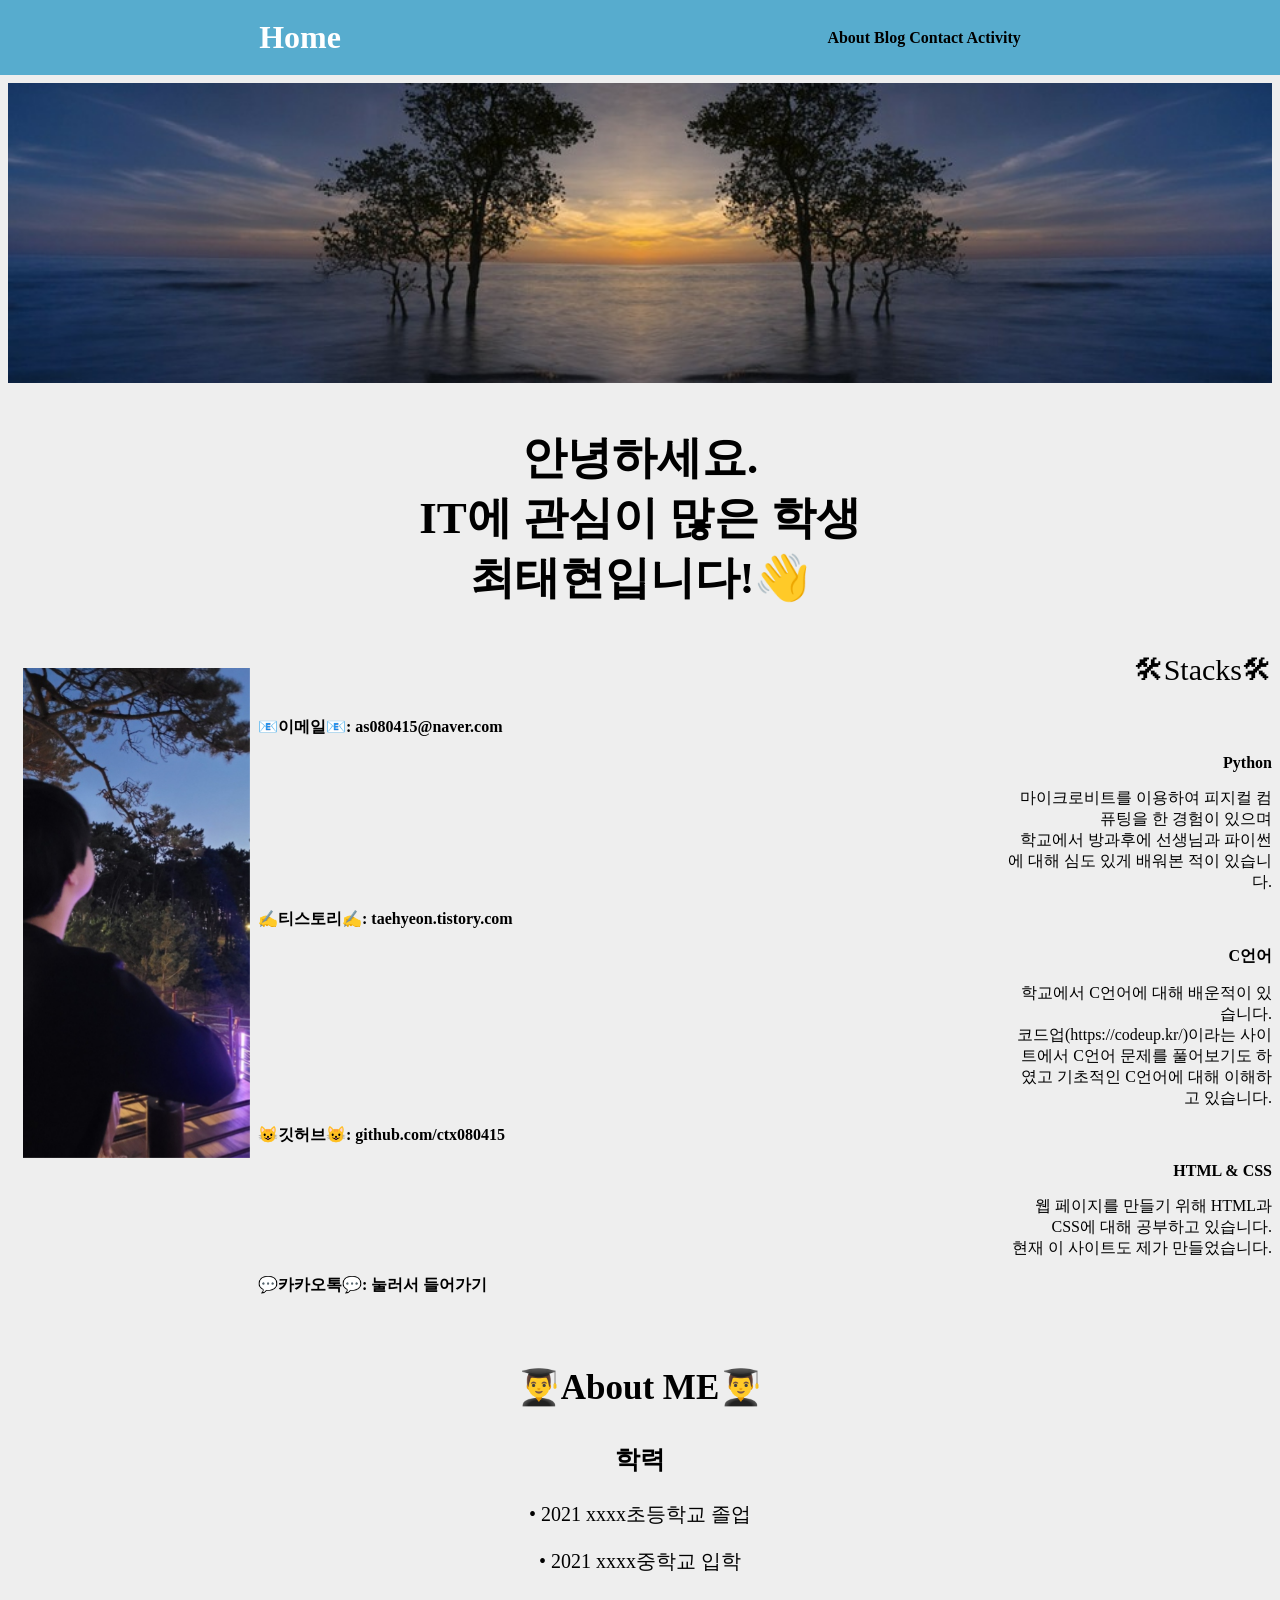
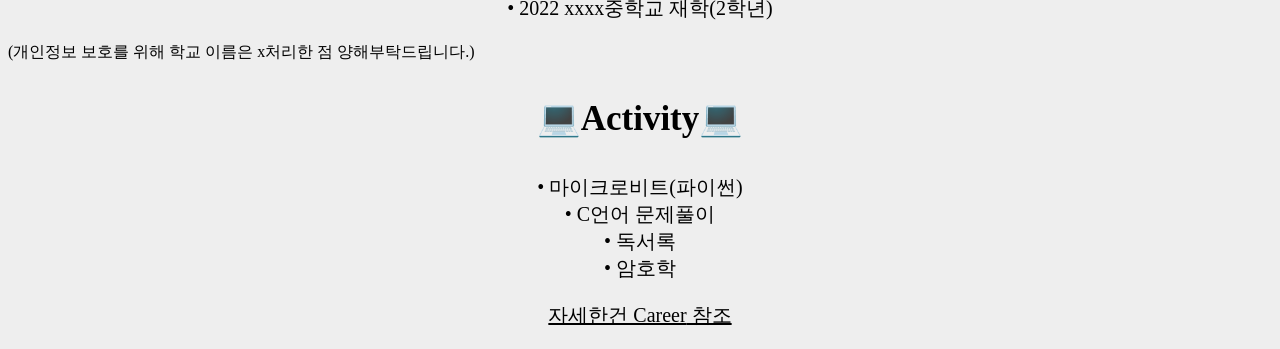
<file: index.html>
<header>
  <h1>Home</h1>
  <nav>
   <span class="about-button"><a href="./main.html">About</a></span>
    <div class = 'click-about'>클릭해보세요!</div>
    <span class="about-button"><a href="https://taehyeon.tistory.com/">Blog</a></span>
    <div class = 'click-about'>클릭해보세요!</div>
    <span class="about-button"><a href="./other/contact.html">Contact</a></span>
    <div class = 'click-about'>클릭해보세요!</div>
    <span class="about-button"><a href="./other/career.html">Activity</a></span>
    <div class = 'click-about'>클릭해보세요!</div>
  </nav>

  <link rel="stylesheet" href="style/style.css">
<style type="text/css">
 a:link { color: black; text-decoration: none;}

 a:visited { color: black; text-decoration: none;}

 a:hover { color: black; text-decoration: underline;}

 a:active { color: black; text-decoration: underline;}

</style>
</header>

<body>
  <div class="wrapper">
  <img src="landscape.jpg"/></div>
  <div><p class="my-name">안녕하세요.<br>IT에 관심이 많은 학생 <br>최태현입니다!👋</p></div>
  <span class="mypic"><img src="mypic.png"/></span> 
  <span><p class="stack">🛠Stacks🛠</span>

  <div><p class="email">📧이메일📧: as080415@naver.com</div>
  <div><p class = "languages">Python</div>
  <span><p class ="abtlang">마이크로비트를 이용하여 피지컬 컴퓨팅을 한 경험이 있으며<br>학교에서 방과후에 선생님과 파이썬에 대해 심도 있게 배워본 적이 있습니다.</span>
  <span><p class="tistory">✍티스토리✍:<a href="https://taehyeon.tistory.com/"> taehyeon.tistory.com</a></span>
  <div><p class = "languages">C언어</div>
  <span><p class ="abtlang">학교에서 C언어에 대해 배운적이 있습니다.<br>코드업(https://codeup.kr/)이라는 사이트에서 C언어 문제를 풀어보기도 하였고 기초적인 C언어에 대해 이해하고 있습니다.</span>
  <span><p class="github">😺깃허브😺:<a href="https://github.com/ctx080415"> github.com/ctx080415</a></span>
  <div><p class = "languages">HTML & CSS</div>
  <span><p class ="abtlang">웹 페이지를 만들기 위해 HTML과 CSS에 대해 공부하고 있습니다.<br>현재 이 사이트도 제가 만들었습니다.</span>
  <span><p class="kakaotalk">💬카카오톡💬:<a href="https://open.kakao.com/o/sETc7ELe"> 눌러서 들어가기</a></span>
    <br>
    <br>
    <br>
    <span><p class="abtme">👨‍🎓About ME👨‍🎓</p></span>
    <p class="schoolinfo">학력</p>
    <p class="schoolin">• 2021 xxxx초등학교 졸업<br></p>
    <p class="schoolin">• 2021 xxxx중학교 입학</p>
    <p class="schoolin">• 2022 xxxx중학교 재학(2학년)</p>
    (개인정보 보호를 위해 학교 이름은 x처리한 점 양해부탁드립니다.)
    <br>
    <div><p class="abtme">💻Activity💻</div></p>
    <p class="activities">• 마이크로비트(파이썬)<br>• C언어 문제풀이<br>• 독서록<br>• 암호학</p>
    <p class="activitiesa"><a href="./other/career.html">자세한건 Career</a> 참조
  </body>
</file>
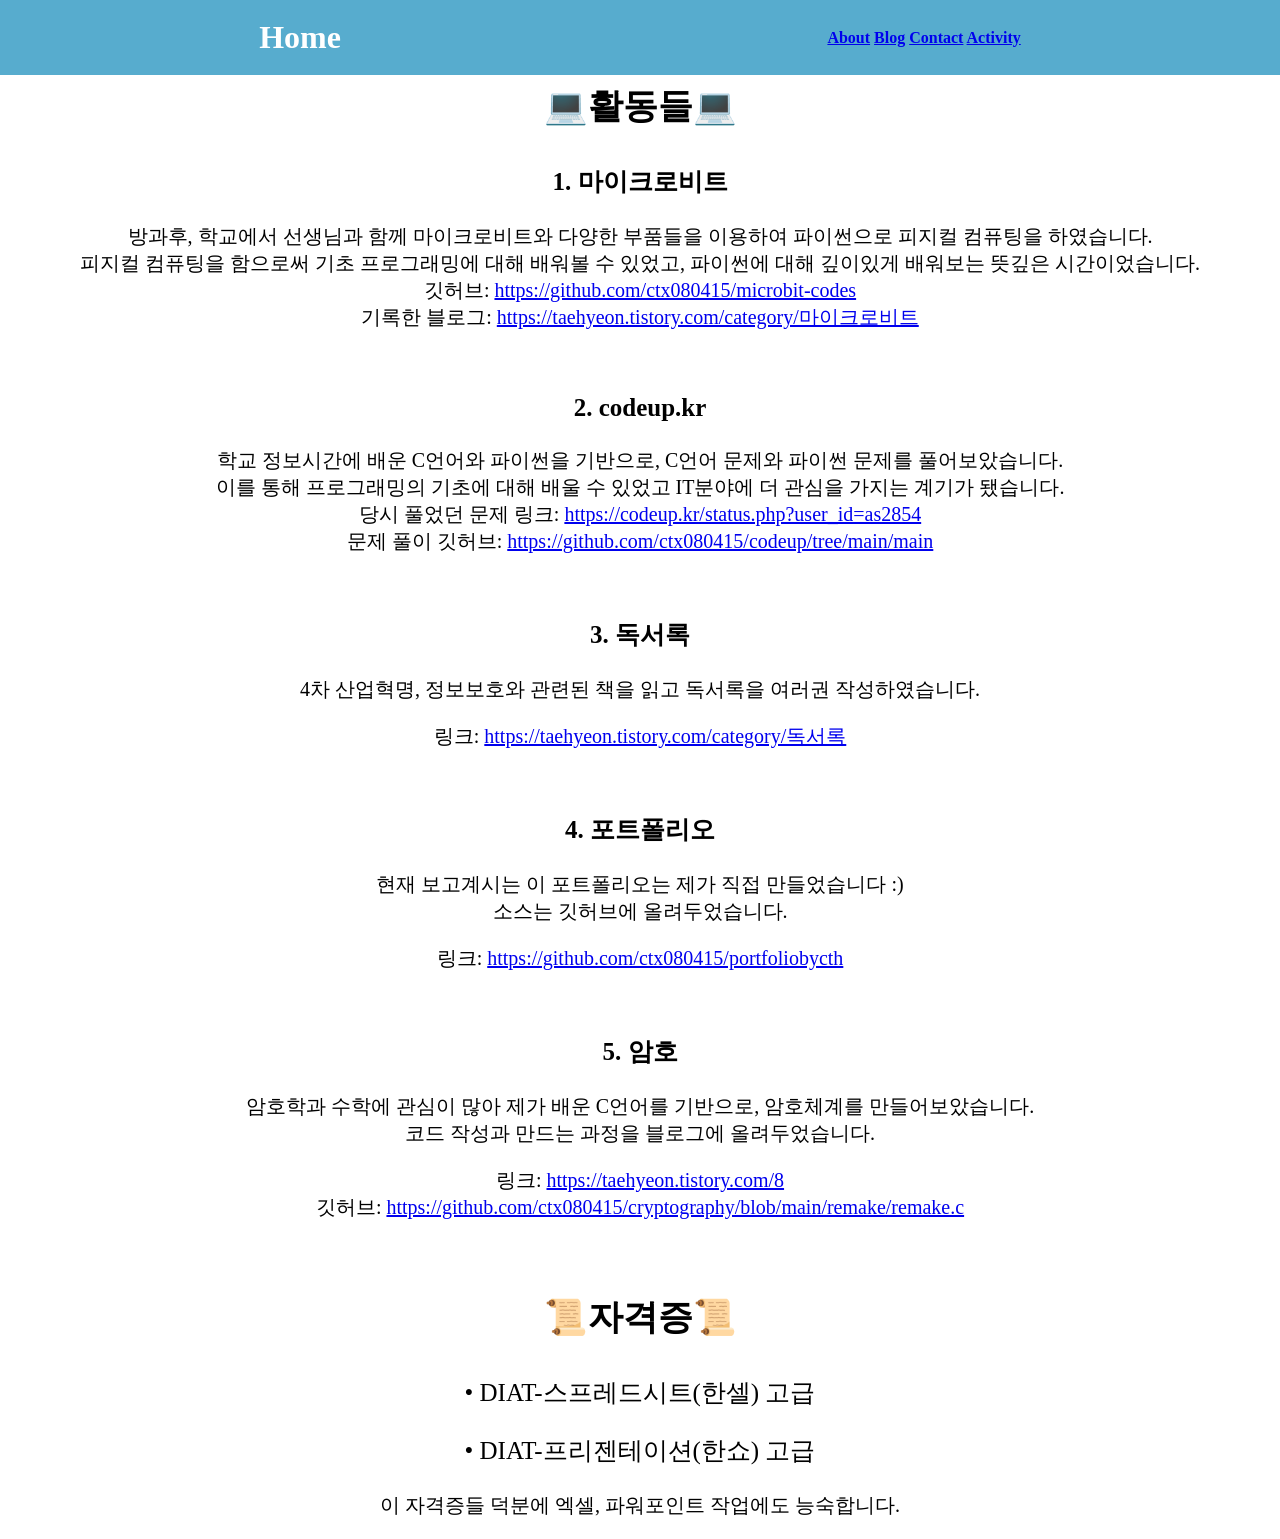
<file: career.html>
<header>
        <h1>Home</h1>
        <nav>
        <span class="about-button"><a href="main.html">About</a></span>
        <div class = 'click-about'>클릭해보세요!</div>
        <span class="about-button"><a href="https://taehyeon.tistory.com/">Blog</a></span>
        <div class = 'click-about'>클릭해보세요!</div>
        <span class="about-button"><a href="contact.html">Contact</a></span>
        <div class = 'click-about'>클릭해보세요!</div>
        <span class="about-button"><a href="career.html">Activity</a></span>
        <div class = 'click-about'>클릭해보세요!</div>
        </nav>
        <link rel="stylesheet" href="career.css">
        </header>
        <body>
            <div><p class="smalltitle">💻활동들💻</div></p>
            <div><p class="project">1. 마이크로비트</p></div>
            <span><p class="abtproject">방과후, 학교에서 선생님과 함께 마이크로비트와 다양한 부품들을 이용하여 파이썬으로 피지컬 컴퓨팅을 하였습니다.<br>
            피지컬 컴퓨팅을 함으로써 기초 프로그래밍에 대해 배워볼 수 있었고, 파이썬에 대해 깊이있게 배워보는 뜻깊은 시간이었습니다.<br>
            깃허브: <a href="https://github.com/ctx080415/microbit-codes">https://github.com/ctx080415/microbit-codes</a><br>
            기록한 블로그: <a href="https://taehyeon.tistory.com/category/마이크로비트">https://taehyeon.tistory.com/category/마이크로비트</a></p></span>
            <br>
            <div><p class="project">2. codeup.kr</div>
            <span><p class="abtproject">학교 정보시간에 배운 C언어와 파이썬을 기반으로, C언어 문제와 파이썬 문제를 풀어보았습니다.<br>
                이를 통해 프로그래밍의 기초에 대해 배울 수 있었고 IT분야에 더 관심을 가지는 계기가 됐습니다.<br>
                당시 풀었던 문제 링크: <a href="https://codeup.kr/status.php?user_id=as2854">https://codeup.kr/status.php?user_id=as2854</a><br>
                문제 풀이 깃허브: <a href="https://github.com/ctx080415/codeup/tree/main/main">https://github.com/ctx080415/codeup/tree/main/main</a></p></span>
            <br>
            <div><p class="project">3. 독서록</div>
            <span><p class = "abtproject">4차 산업혁명, 정보보호와 관련된 책을 읽고 독서록을 여러권 작성하였습니다.</p>
            <p class = "abtproject">링크: <a href="https://taehyeon.tistory.com/category/%EB%8F%85%EC%84%9C%EB%A1%9D">https://taehyeon.tistory.com/category/독서록</a></p></span>
            <br>
            <div><p class="project">4. 포트폴리오</div>
                <span><p class = "abtproject">현재 보고계시는 이 포트폴리오는 제가 직접 만들었습니다 :)<br>소스는 깃허브에 올려두었습니다.</p>
                <p class = "abtproject">링크: <a href="https://github.com/ctx080415/portfoliobycth">https://github.com/ctx080415/portfoliobycth</a></p></span>
            <br>
            <div><p class="project">5. 암호</div>
                <span><p class = "abtproject">암호학과 수학에 관심이 많아 제가 배운 C언어를 기반으로, 암호체계를 만들어보았습니다.<br>코드 작성과 만드는 과정을 블로그에 올려두었습니다.</p>
                <p class = "abtproject">링크: <a href="https://taehyeon.tistory.com/8">https://taehyeon.tistory.com/8</a><br>
                깃허브: <a href="https://github.com/ctx080415/cryptography/blob/main/remake/remake.c">https://github.com/ctx080415/cryptography/blob/main/remake/remake.c</a></p></span>
            <br>
            <div><p class="smalltitle">📜자격증📜</div></p>
            <div><p class="certification">• DIAT-스프레드시트(한셀) 고급</p></div>
            <div><p class="certification">• DIAT-프리젠테이션(한쇼) 고급</p></div>
            <span><p class = "abtproject">이 자격증들 덕분에 엑셀, 파워포인트 작업에도 능숙합니다.</p></span>
            
        </body>
</file>
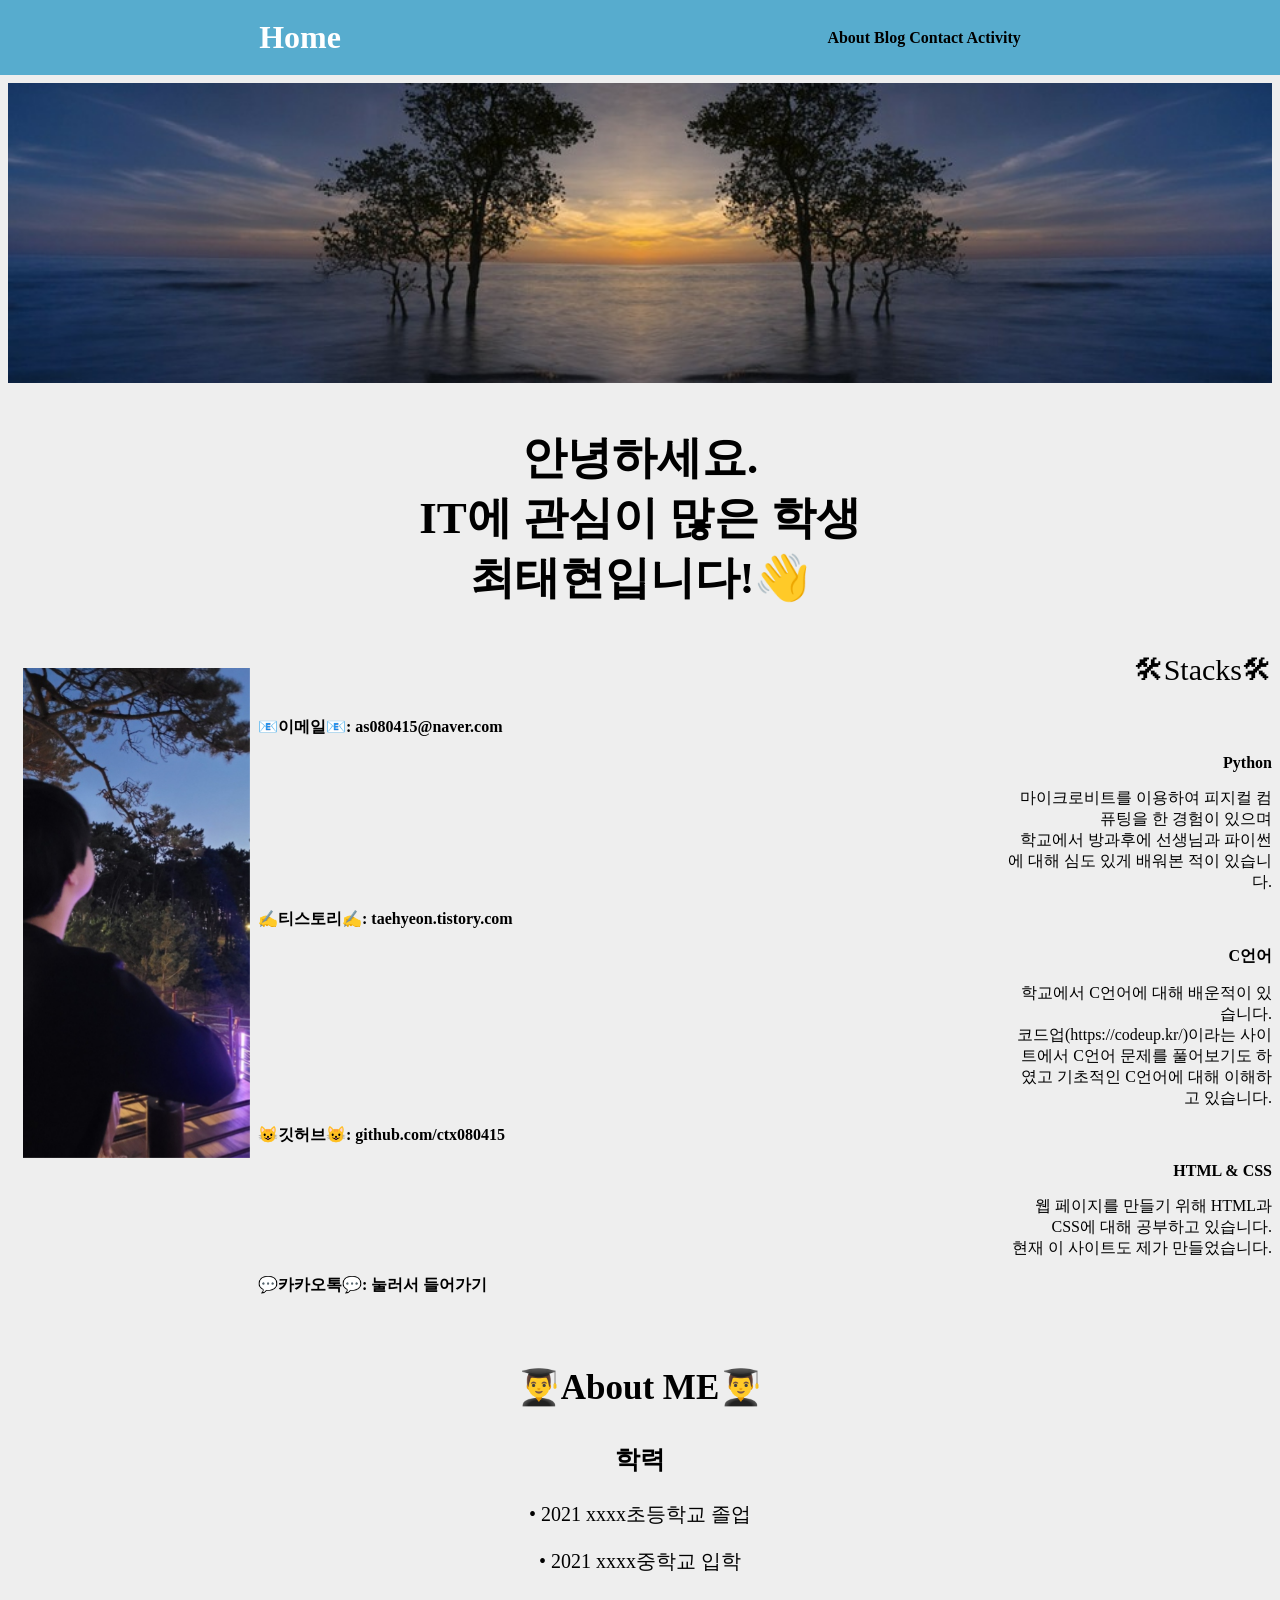
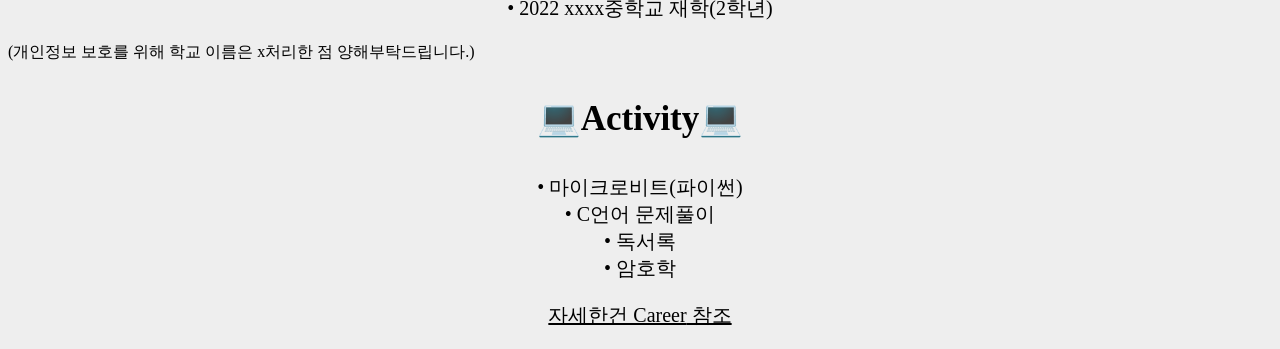
<file: main.html>
<header>
  <h1>Home</h1>
  <nav>
   <span class="about-button"><a href="./main.html">About</a></span>
    <div class = 'click-about'>클릭해보세요!</div>
    <span class="about-button"><a href="https://taehyeon.tistory.com/">Blog</a></span>
    <div class = 'click-about'>클릭해보세요!</div>
    <span class="about-button"><a href="./other/contact.html">Contact</a></span>
    <div class = 'click-about'>클릭해보세요!</div>
    <span class="about-button"><a href="./other/career.html">Activity</a></span>
    <div class = 'click-about'>클릭해보세요!</div>
  </nav>

  <link rel="stylesheet" href="style/style.css">
<style type="text/css">
 a:link { color: black; text-decoration: none;}

 a:visited { color: black; text-decoration: none;}

 a:hover { color: black; text-decoration: underline;}

 a:active { color: black; text-decoration: underline;}

</style>
</header>

<body>
  <div class="wrapper">
  <img src="landscape.jpg"/></div>
  <div><p class="my-name">안녕하세요.<br>IT에 관심이 많은 학생 <br>최태현입니다!👋</p></div>
  <span class="mypic"><img src="mypic.png"/></span> 
  <span><p class="stack">🛠Stacks🛠</span>

  <div><p class="email">📧이메일📧: as080415@naver.com</div>
  <div><p class = "languages">Python</div>
  <span><p class ="abtlang">마이크로비트를 이용하여 피지컬 컴퓨팅을 한 경험이 있으며<br>학교에서 방과후에 선생님과 파이썬에 대해 심도 있게 배워본 적이 있습니다.</span>
  <span><p class="tistory">✍티스토리✍:<a href="https://taehyeon.tistory.com/"> taehyeon.tistory.com</a></span>
  <div><p class = "languages">C언어</div>
  <span><p class ="abtlang">학교에서 C언어에 대해 배운적이 있습니다.<br>코드업(https://codeup.kr/)이라는 사이트에서 C언어 문제를 풀어보기도 하였고 기초적인 C언어에 대해 이해하고 있습니다.</span>
  <span><p class="github">😺깃허브😺:<a href="https://github.com/ctx080415"> github.com/ctx080415</a></span>
  <div><p class = "languages">HTML & CSS</div>
  <span><p class ="abtlang">웹 페이지를 만들기 위해 HTML과 CSS에 대해 공부하고 있습니다.<br>현재 이 사이트도 제가 만들었습니다.</span>
  <span><p class="kakaotalk">💬카카오톡💬:<a href="https://open.kakao.com/o/sETc7ELe"> 눌러서 들어가기</a></span>
    <br>
    <br>
    <br>
    <span><p class="abtme">👨‍🎓About ME👨‍🎓</p></span>
    <p class="schoolinfo">학력</p>
    <p class="schoolin">• 2021 xxxx초등학교 졸업<br></p>
    <p class="schoolin">• 2021 xxxx중학교 입학</p>
    <p class="schoolin">• 2022 xxxx중학교 재학(2학년)</p>
    (개인정보 보호를 위해 학교 이름은 x처리한 점 양해부탁드립니다.)
    <br>
    <div><p class="abtme">💻Activity💻</div></p>
    <p class="activities">• 마이크로비트(파이썬)<br>• C언어 문제풀이<br>• 독서록<br>• 암호학</p>
    <p class="activitiesa"><a href="./other/career.html">자세한건 Career</a> 참조
  </body>
</file>
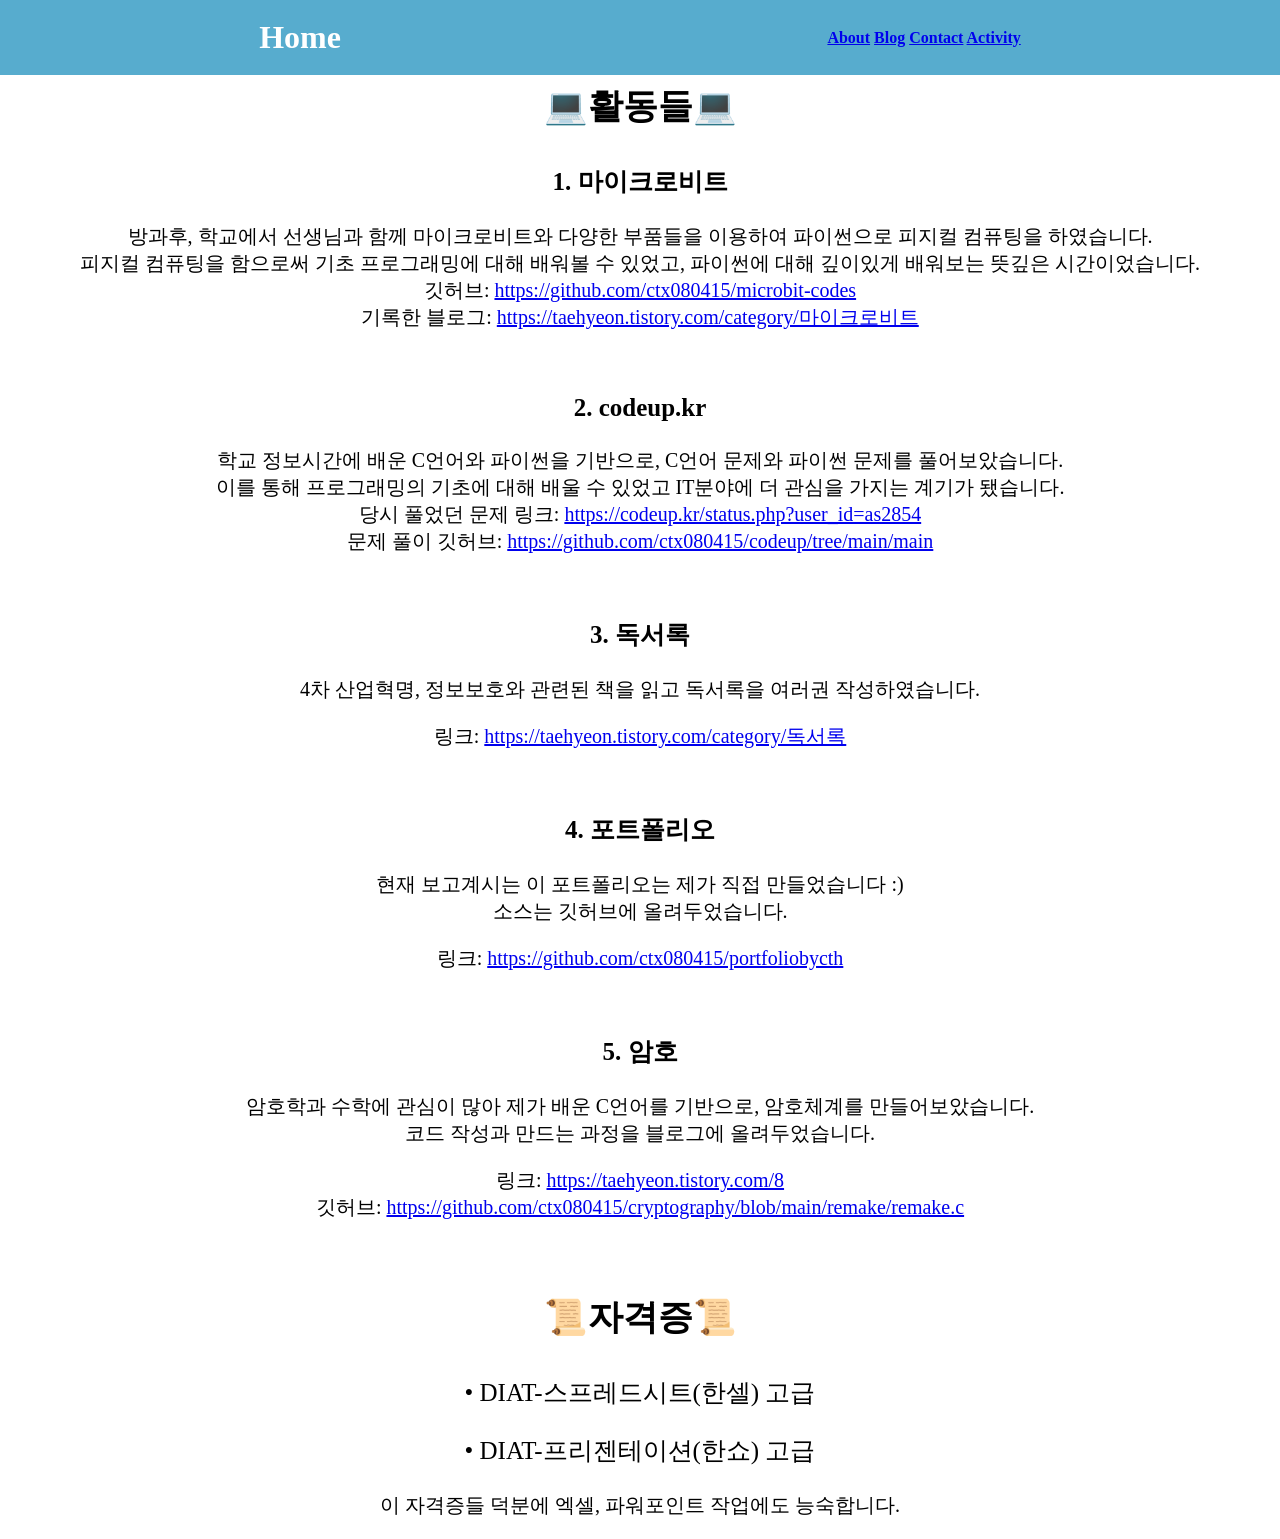
<file: other/career.html>
<header>
        <h1>Home</h1>
        <nav>
        <span class="about-button"><a href="../main.html">About</a></span>
        <div class = 'click-about'>클릭해보세요!</div>
        <span class="about-button"><a href="https://taehyeon.tistory.com/">Blog</a></span>
        <div class = 'click-about'>클릭해보세요!</div>
        <span class="about-button"><a href="contact.html">Contact</a></span>
        <div class = 'click-about'>클릭해보세요!</div>
        <span class="about-button"><a href="career.html">Activity</a></span>
        <div class = 'click-about'>클릭해보세요!</div>
        </nav>
        <link rel="stylesheet" href="./style/career.css">
        </header>
        <body>
            <div><p class="smalltitle">💻활동들💻</div></p>
            <div><p class="project">1. 마이크로비트</p></div>
            <span><p class="abtproject">방과후, 학교에서 선생님과 함께 마이크로비트와 다양한 부품들을 이용하여 파이썬으로 피지컬 컴퓨팅을 하였습니다.<br>
            피지컬 컴퓨팅을 함으로써 기초 프로그래밍에 대해 배워볼 수 있었고, 파이썬에 대해 깊이있게 배워보는 뜻깊은 시간이었습니다.<br>
            깃허브: <a href="https://github.com/ctx080415/microbit-codes">https://github.com/ctx080415/microbit-codes</a><br>
            기록한 블로그: <a href="https://taehyeon.tistory.com/category/마이크로비트">https://taehyeon.tistory.com/category/마이크로비트</a></p></span>
            <br>
            <div><p class="project">2. codeup.kr</div>
            <span><p class="abtproject">학교 정보시간에 배운 C언어와 파이썬을 기반으로, C언어 문제와 파이썬 문제를 풀어보았습니다.<br>
                이를 통해 프로그래밍의 기초에 대해 배울 수 있었고 IT분야에 더 관심을 가지는 계기가 됐습니다.<br>
                당시 풀었던 문제 링크: <a href="https://codeup.kr/status.php?user_id=as2854">https://codeup.kr/status.php?user_id=as2854</a><br>
                문제 풀이 깃허브: <a href="https://github.com/ctx080415/codeup/tree/main/main">https://github.com/ctx080415/codeup/tree/main/main</a></p></span>
            <br>
            <div><p class="project">3. 독서록</div>
            <span><p class = "abtproject">4차 산업혁명, 정보보호와 관련된 책을 읽고 독서록을 여러권 작성하였습니다.</p>
            <p class = "abtproject">링크: <a href="https://taehyeon.tistory.com/category/%EB%8F%85%EC%84%9C%EB%A1%9D">https://taehyeon.tistory.com/category/독서록</a></p></span>
            <br>
            <div><p class="project">4. 포트폴리오</div>
                <span><p class = "abtproject">현재 보고계시는 이 포트폴리오는 제가 직접 만들었습니다 :)<br>소스는 깃허브에 올려두었습니다.</p>
                <p class = "abtproject">링크: <a href="https://github.com/ctx080415/portfoliobycth">https://github.com/ctx080415/portfoliobycth</a></p></span>
            <br>
            <div><p class="project">5. 암호</div>
                <span><p class = "abtproject">암호학과 수학에 관심이 많아 제가 배운 C언어를 기반으로, 암호체계를 만들어보았습니다.<br>코드 작성과 만드는 과정을 블로그에 올려두었습니다.</p>
                <p class = "abtproject">링크: <a href="https://taehyeon.tistory.com/8">https://taehyeon.tistory.com/8</a><br>
                깃허브: <a href="https://github.com/ctx080415/cryptography/blob/main/remake/remake.c">https://github.com/ctx080415/cryptography/blob/main/remake/remake.c</a></p></span>
            <br>
            <div><p class="smalltitle">📜자격증📜</div></p>
            <div><p class="certification">• DIAT-스프레드시트(한셀) 고급</p></div>
            <div><p class="certification">• DIAT-프리젠테이션(한쇼) 고급</p></div>
            <span><p class = "abtproject">이 자격증들 덕분에 엑셀, 파워포인트 작업에도 능숙합니다.</p></span>
            
        </body>
</file>
<file: style/style.css>
header {
    position: fixed;
    top: 0;
    left: 0;
    right: 0;
    
    height: 75px;
    padding: 1rem;
    color: white;
    background: rgb(87, 172, 206);
    font-weight: bold;
    display: flex;
    justify-content: space-around;
    align-items: center;
  }
  .wrapper {
    width: 100%;
    height: 300px;
    background-size: cover;
    padding: 0%;
  }
  img {
    width: 100%;
    height: 100%;
    object-fit: cover;
    background-size: cover;
    padding: 0%;
  }

  .about-button:hover{
    background-color: rgb(135, 188, 209);
    cursor:pointer
  }

  .click-about {
   padding: 10px 1px;
    background-color: #444444;
    border-radius: 15px;
    color: #ffffff;
    display: none;
    font-size: 15px;
    opacity: 0;
    transition: all ease 0.5s;
  }
  .about-button:hover + .click-about {
    display: block;
    float: bottom;
    position: absolute;
    opacity: 1;
  }
  .click-about:active {
    
  }

  h1, p {
/*     margin: 0;
 */  }
  
  main {
/*     padding: 1rem;
 */    height: 100%;  
  }
  
  body {
     padding-top: 75px;
     background: #EEE;
  }
  

  * {
    box-sizing: border-box;
  }

.my-name{
  font-weight: bold;
  font-size: 45px;
  text-align: center;
}
.mypic {
  width: 227px;
  height: 490px;
  position: absolute;
   margin:15px;
  text-align: center;
}
.email {
  margin-left:250;
/*   margin-top:30;
 */  font-weight:bolder;
}
.tistory {
  margin-left:250;
/*   margin-top:50;
 */  font-weight:bolder;
}
.github {
  margin-left:250;
/*   margin-top:100; */
  font-weight:bolder;
}
.kakaotalk {
  margin-left:250;
/*   margin-top:100;
 */  font-weight:bolder;
}
.stack {
  font-size: 30px;
  margin-left:1000px;
  text-align: right;
}
.languages {
  font-weight: bold;
  margin-left: 1000px;
  text-align: right;
}
.abtlang {
  margin-left: 1000px;
  text-align: right;
}
.abtme {
  text-align: center;
  font-size: 35px;
  font-weight: bold;
}
.schoolinfo {
  font-size: 25px;
  font-weight: bold;
  text-align: center;
}
.schoolin {
  font-size: 20px;
  text-align: center;
  
}
.activities {
  font-size: 20px;
  text-align: center;
  
}
.activitiesa {
  font-size: 20px;
  text-align: center;
  text-decoration-line: underline;
}
.contactme {
  font-size: 30px;
  text-align: center;
}
</file>
<file: career.css>
header {
    position: fixed;
    top: 0;
    left: 0;
    right: 0;
    
    height: 75px;
    padding: 1rem;
    color: white;
    background: rgb(87, 172, 206);
    font-weight: bold;
    display: flex;
    justify-content: space-around;
    align-items: center;
  }
  .wrapper {
    width: 100%;
    height: 300px;
    background-size: cover;
    padding: 0%;
  }

  .about-button:hover{
    background-color: rgb(135, 188, 209);
    cursor:pointer
  }

  .click-about {
   padding: 10px 1px;
    background-color: #444444;
    border-radius: 15px;
    color: #ffffff;
    display: none;
    font-size: 15px;
    opacity: 0;
    transition: all ease 0.5s;
  }
  .about-button:hover + .click-about {
    display: block;
    float: bottom;
    position: absolute;
    opacity: 1;
  }



  main {
/*     padding: 1rem;
 */    height: 100%;  
  }
  
  body {
    padding-top: 75px;
  }

  * {
    box-sizing: border-box;
  }

.project {
    text-align: center;
    font-size: 25px;
    font-weight: bold;
}
.abtproject {
    text-align: center;
    font-size: 20px;
}
.smalltitle {
    text-align: center;
    font-size: 35px;
    font-weight: bold;
}
.certification {
  text-align: center;
  font-size: 25px;
}
</file>
<file: other/style/career.css>
header {
    position: fixed;
    top: 0;
    left: 0;
    right: 0;
    
    height: 75px;
    padding: 1rem;
    color: white;
    background: rgb(87, 172, 206);
    font-weight: bold;
    display: flex;
    justify-content: space-around;
    align-items: center;
  }
  .wrapper {
    width: 100%;
    height: 300px;
    background-size: cover;
    padding: 0%;
  }

  .about-button:hover{
    background-color: rgb(135, 188, 209);
    cursor:pointer
  }

  .click-about {
   padding: 10px 1px;
    background-color: #444444;
    border-radius: 15px;
    color: #ffffff;
    display: none;
    font-size: 15px;
    opacity: 0;
    transition: all ease 0.5s;
  }
  .about-button:hover + .click-about {
    display: block;
    float: bottom;
    position: absolute;
    opacity: 1;
  }



  main {
/*     padding: 1rem;
 */    height: 100%;  
  }
  
  body {
    padding-top: 75px;
  }

  * {
    box-sizing: border-box;
  }

.project {
    text-align: center;
    font-size: 25px;
    font-weight: bold;
}
.abtproject {
    text-align: center;
    font-size: 20px;
}
.smalltitle {
    text-align: center;
    font-size: 35px;
    font-weight: bold;
}
.certification {
  text-align: center;
  font-size: 25px;
}
</file>
